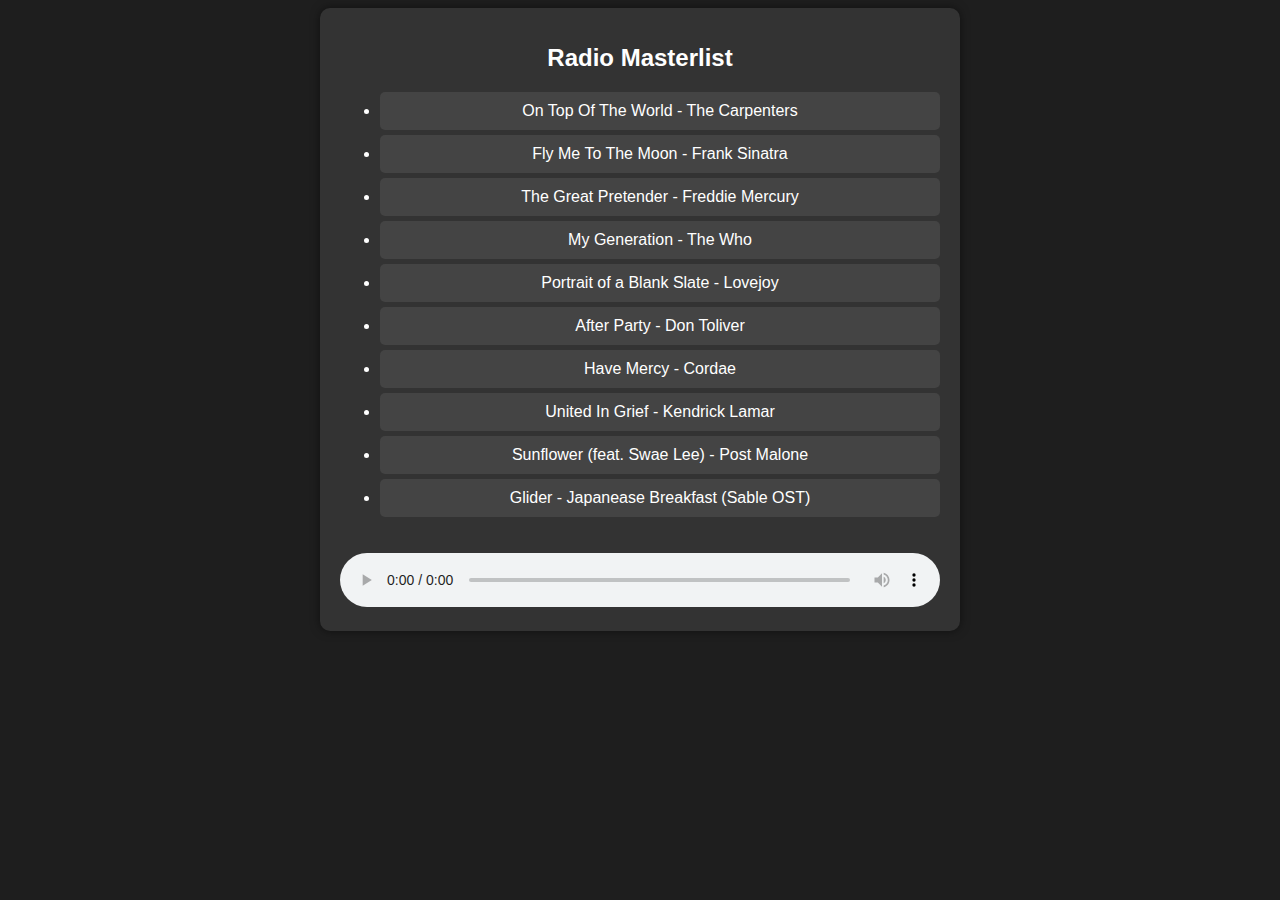
<file: radio.html>
<!DOCTYPE html>
<html lang="en">
<head>
    <meta charset="UTF-8">
    <meta name="viewport" content="width=device-width, initial-scale=1.0">
    <title>Meu Player de Música</title>
    <style>
        body { 
            font-family: Arial, sans-serif;
            background-color: #1e1e1e;
            color: #fff;
            text-align: center;
        }

        .container {
            max-width: 600px;
            margin: 0 auto;
            padding: 20px;
            background-color: #333;
            border-radius: 10px;
            box-shadow: 0px 0px 10px rgba(0, 0, 0, 0.5);
        }

        h1 {
            font-size: 24px;
            margin-bottom: 20px;
        }

        .playlist {
            list-style: none;
            padding: 0;
        }

        .playlist li {
            cursor: pointer;
            padding: 10px;
            background-color: #444;
            margin-bottom: 5px;
            border-radius: 5px;
        }

        .playlist li:hover {
            background-color: #555;
        }

        audio {
            width: 100%;
            margin-top: 20px;
        }
    </style>
</head>
<body>
    <div class="container">
        <h1> Radio Masterlist </h1>
        <div class="playlist"> 
            <ul id="playlist">
                <li data-src="imagens/musicas/topoftheworld.mp3">On Top Of The World - The Carpenters</li>
                <li data-src="imagens/musicas/flymetothemoon.mp3">Fly Me To The Moon - Frank Sinatra</li>
                <li data-src="imagens/musicas/thegreatpretender.mp3">The Great Pretender - Freddie Mercury</li>
                <li data-src="imagens/musicas/mygeneration.mp3">My Generation - The Who</li>
                <li data-src="imagens/musicas/lovejoy.mp3">Portrait of a Blank Slate - Lovejoy</li>
                <li data-src="imagens/musicas/afterparty.mp3">After Party - Don Toliver</li>
                <li data-src="imagens/musicas/havemarcy.mp3">Have Mercy - Cordae</li>
                <li data-src="imagens/musicas/unitedingrief.mp3">United In Grief - Kendrick Lamar</li>
                <li data-src="imagens/musicas/sunflower.mp3"> Sunflower (feat. Swae Lee) - Post Malone</li>
                <li data-src="imagens/musicas/glider.mp3"> Glider - Japanease Breakfast (Sable OST)</li>
            </ul>
        </div>
        <audio id="audio" controls autoplay></audio>
    </div>
    <script>
        const audio = document.getElementById("audio");
        const playlist = document.getElementById("playlist");

        playlist.addEventListener("click", (e) => {
            if (e.target.tagName === "LI") {
                const src = e.target.getAttribute("data-src");
                audio.src = src;
                audio.play();
            }
        });
    </script>
</body>
</html>


      
    </script>
</body>
  
</html>
</file>
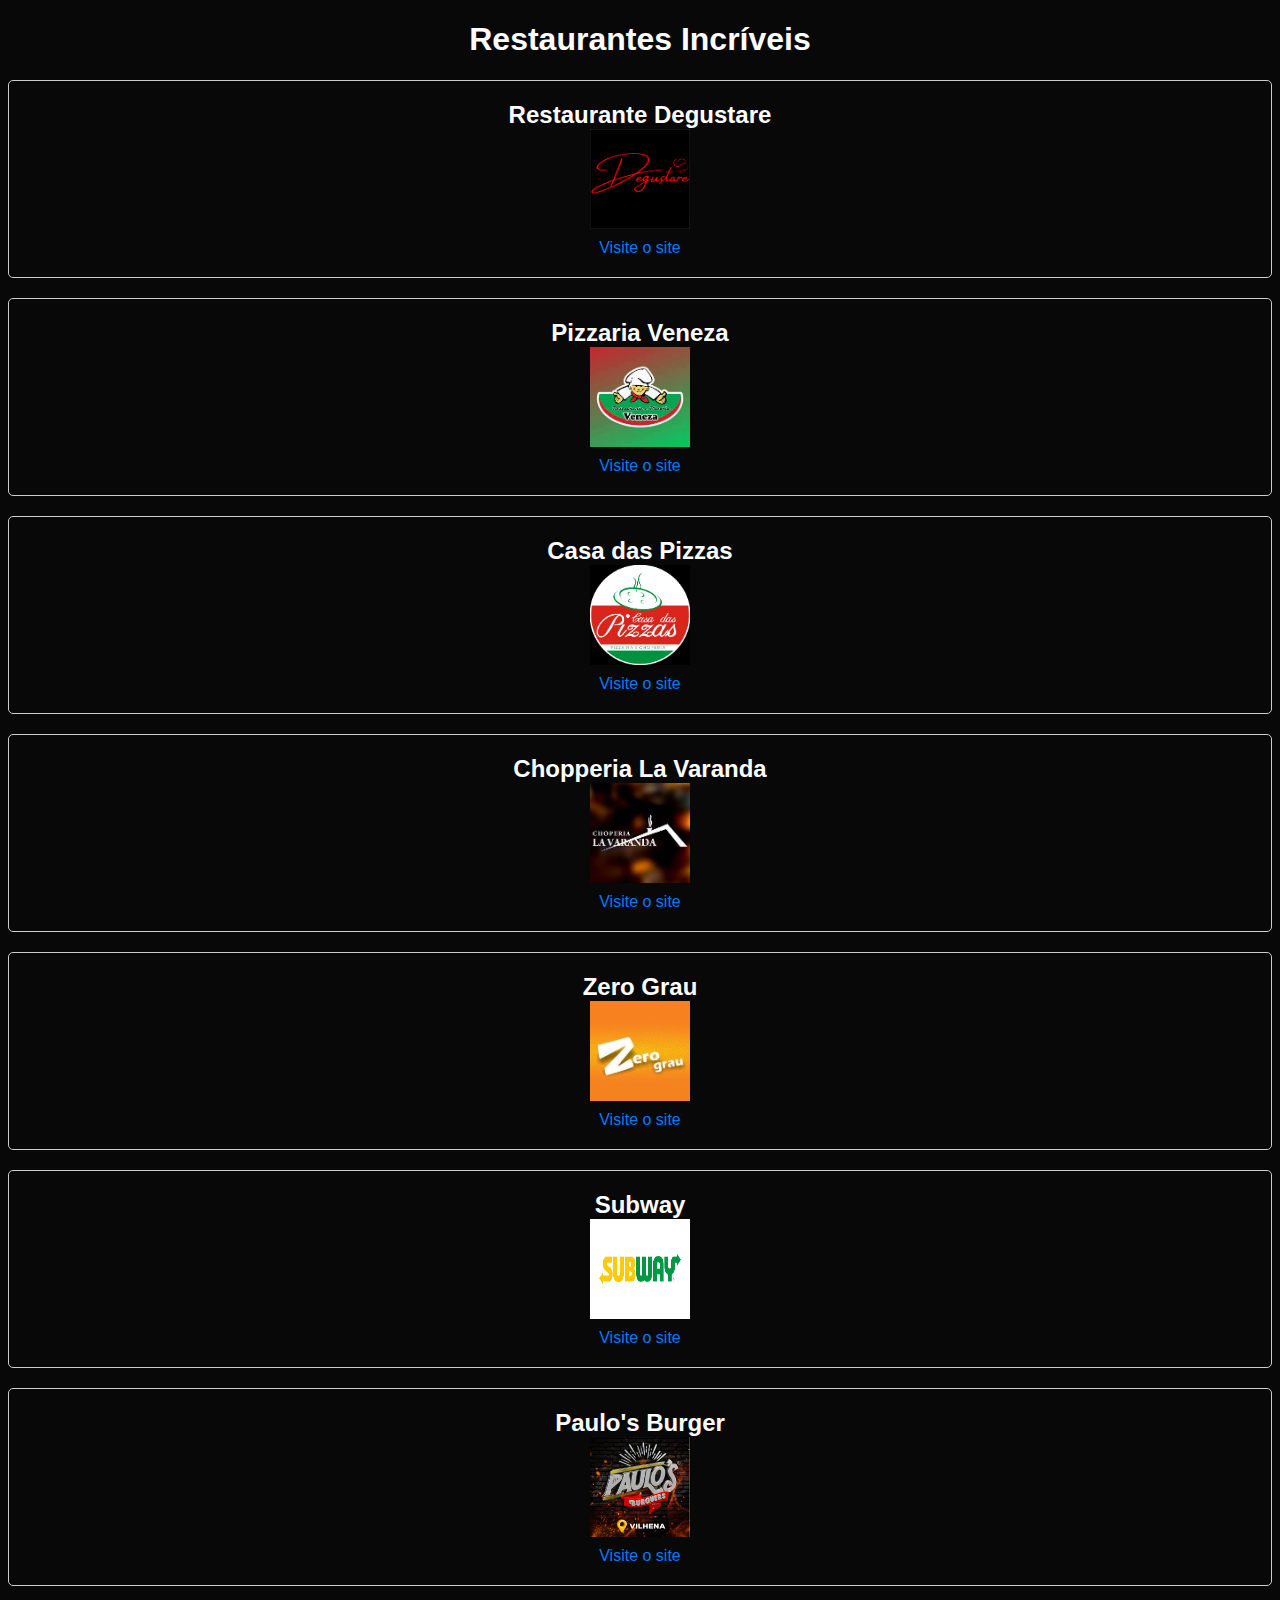
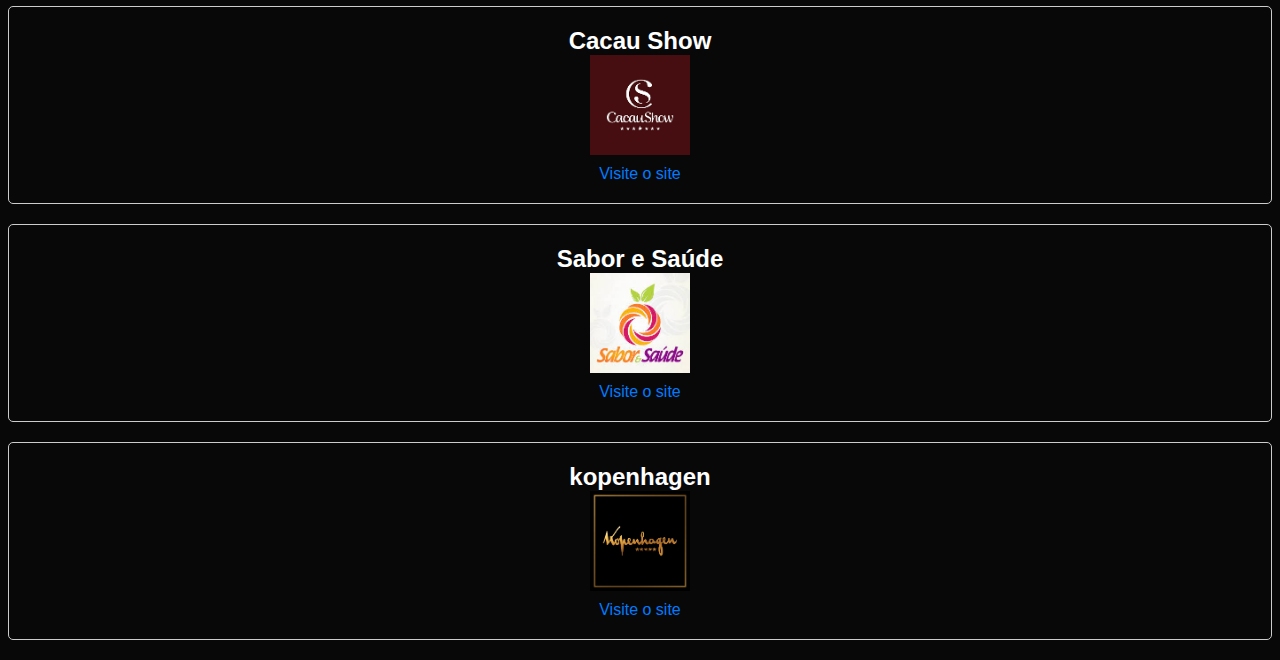
<file: restaurantes.html>
<!DOCTYPE html>
<html>
<head>
    <title>Lista de Restaurantes</title>
    <style>
        body {
            font-family: Arial, sans-serif;
            background-color: #080808;
        }
        h1 {
            text-align: center;
            color: #ffffff;
        }
        ul {
            list-style-type: none;
            padding: 0;
        }
        li {
            display: flex;
            flex-direction: column;
            align-items: center;
            margin-bottom: 20px;
            padding: 20px;
            border: 1px solid #ccc;
            border-radius: 5px;
        }
       
        li img {
            width: 100px;
            height: 100px;
            margin-bottom: 10px; 
        }
        h2 {
            color: #ffffff;
            margin: 0;
        }
        .website-link {
            color: #007bff; 
            text-decoration: none;
        }
    </style>
</head>
<body>
    <h1>Restaurantes Incríveis</h1>
    <ul>
        <li>
            <h2>Restaurante Degustare</h2>
            <img src="imagens/imagens/degustare.png" alt="Restaurante Degustare" width="100" height="100">
            <a href="https://www.facebook.com/restaurantedegustarevha/?locale=pt_BR" class="website-link">Visite o site</a>
        </li>
        <li>
            <h2>Pizzaria Veneza</h2>
            <img src="imagens/imagens/veneza.jfif" alt="Pizzaria Veneza" width="100" height="100">
            <a href="https://www.facebook.com/venezapizzariaerestaurante/" class="website-link">Visite o site</a>
        </li>
        <li>
            <h2>Casa das Pizzas</h2>
            <img src="imagens/imagens/casa das pizzas.jpg" alt="Casa das Pizzas" width="100" height="100">
            <a href="https://www.facebook.com/casadaspizzas/?locale=pt_BR" class="website-link">Visite o site</a>
        </li>
             </li>
        <li>
            <h2>Chopperia La Varanda</h2>
            <img src="imagens/imagens/La Varanda.jfif" alt="Chopperia La Varanda" width="100" height="100">
            <a href="https://www.facebook.com/lavarandavha/?locale=pt_BR" class="website-link">Visite o site</a>
        </li>
             </li>
        <li>
            <h2>Zero Grau</h2>
            <img src="imagens/imagens/Zero Grau.jfif" alt="Zero Grau" width="100" height="100">
            <a href="https://www.facebook.com/ZEROGRAUOFFICIAL/" class="website-link">Visite o site</a>
        </li>
             </li>
        <li>
            <h2>Subway</h2>
            <img src="imagens/imagens/Subway.jpg" alt="Subway" width="100" height="100">
            <a href="https://restaurantes.subway.com/subway-vilhena-ro" class="website-link">Visite o site</a>
        </li>
             </li>
        <li>
            <h2>Paulo's Burger</h2>
            <img src="imagens/imagens/Paulo's Burger.webp" alt="Paulo's Burger" width="100" height="100">
            <a href="https://www.facebook.com/PaulosBurguersvilhena/" class="website-link">Visite o site</a>
        </li>
             </li>
        <li>
            <h2>Cacau Show</h2>
            <img src="imagens/imagens/Cacau Show.png" alt="Cacau Show" width="100" height="100">
            <a href="https://www.cacaushow.com.br/categoria/biscoito?gclid=Cj0KCQjwi7GnBhDXARIsAFLvH4n0ln97ebqWRH1DzjEMwuxX9aCwap55endMUHhZxWqWTvnYX1s5b3gaAmyBEALw_wcB" class="website-link">Visite o site</a>
        </li>
             </li>
        <li>
            <h2>Sabor e Saúde</h2>
            <img src="imagens/imagens/SABOR E SAUDE.jfif" alt="Sabor e Saúde" width="100" height="100">
            <a href="https://www.facebook.com/saboresaudevha/?locale=pt_BR" class="website-link">Visite o site</a>
        </li>
             </li>
        <li>
            <h2>kopenhagen</h2>
            <img src="imagens/imagens/kopenhagen.png" alt="kopenhagen" width="100" height="100">
            <a href="https://www.kopenhagen.com.br/classicos/lajotinha?gclid=Cj0KCQjwi7GnBhDXARIsAFLvH4nymAMqQ5L0-NsA01wW0fP6eEPVNqYh9eT3CzdekJU27udKg6vPZ84aAqJnEALw_wcB" class="website-link">Visite o site</a>
        </li>
       
    </ul>
</body>
</html>
</file>
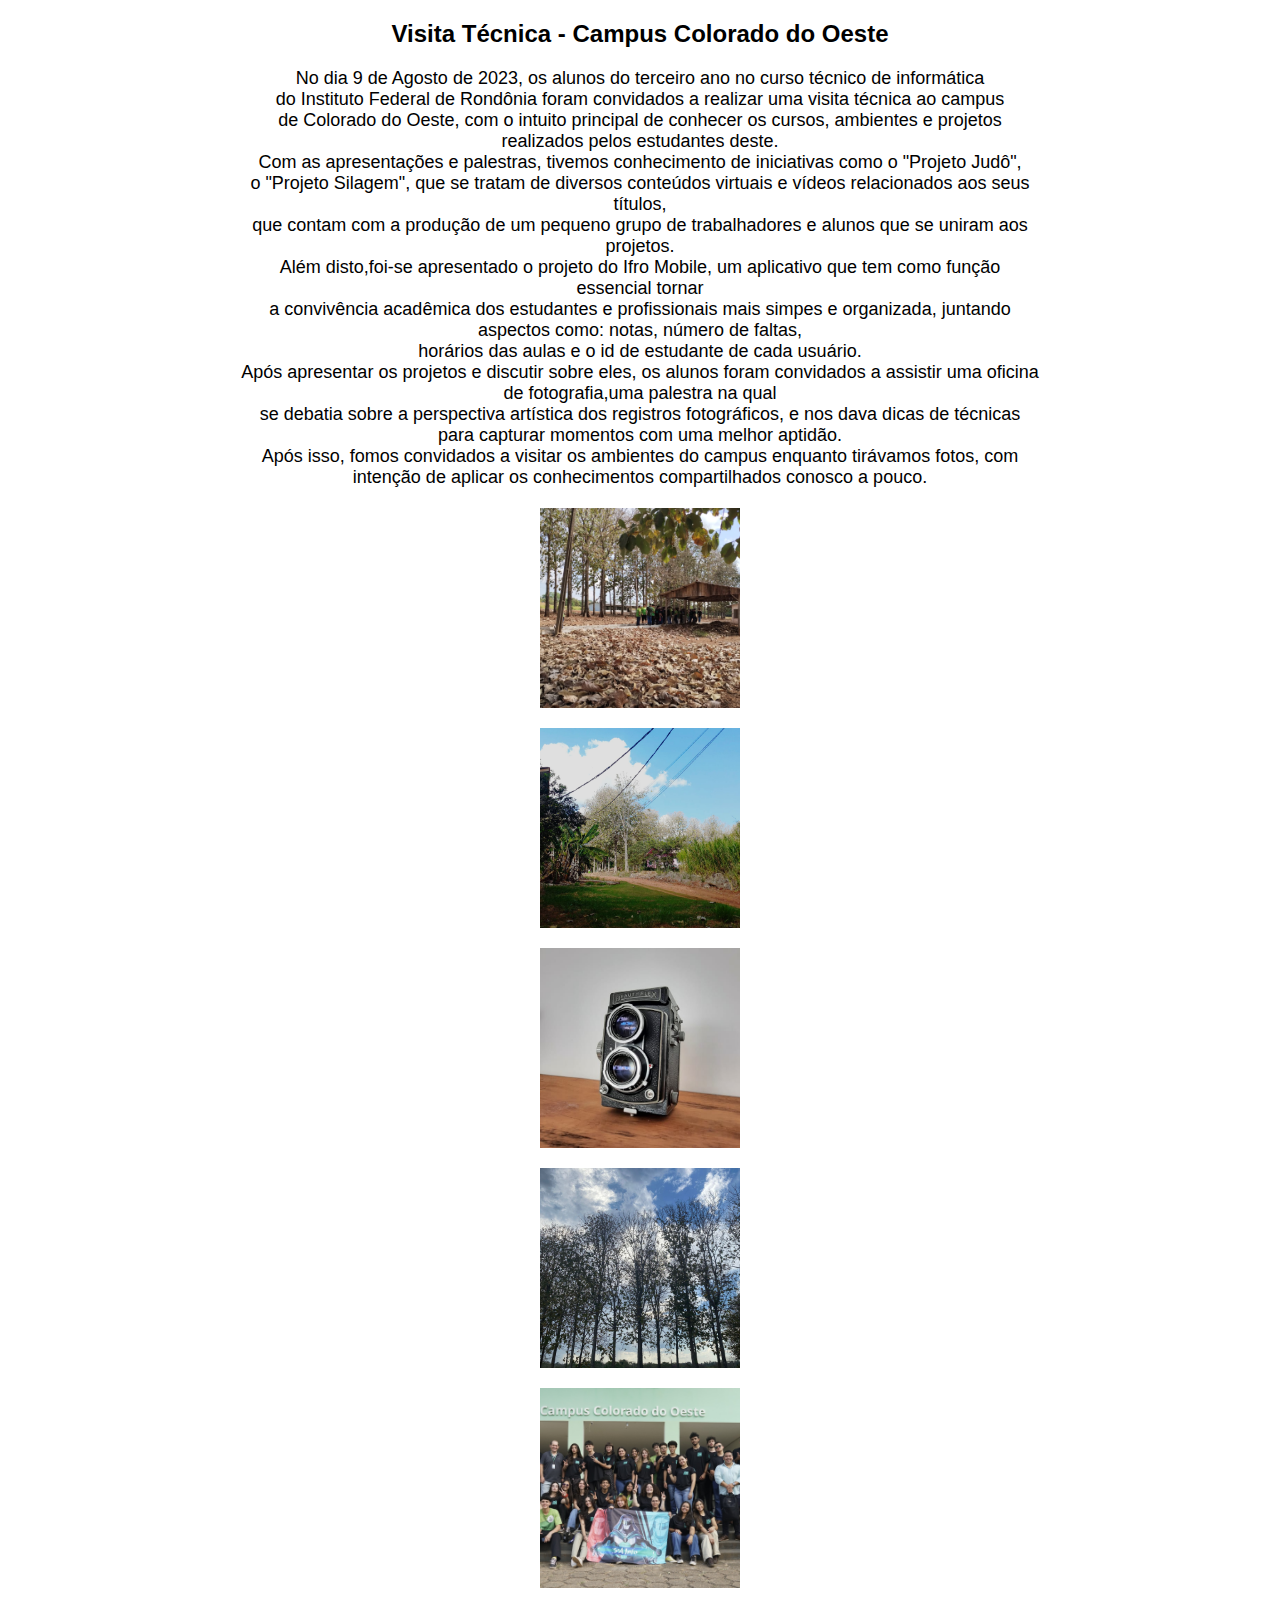
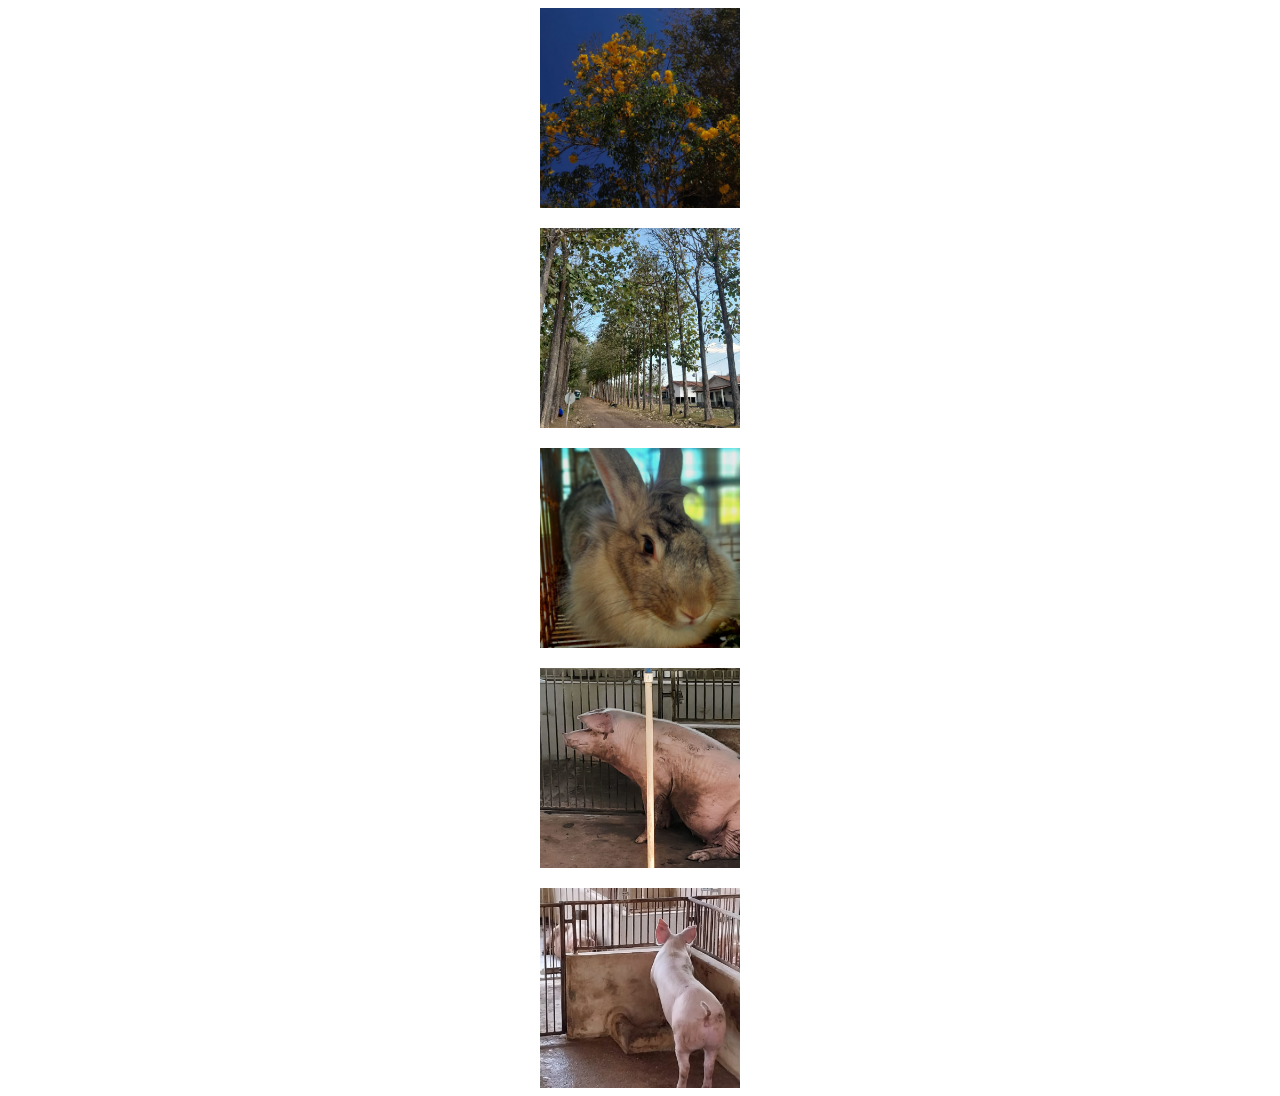
<file: visita.html>
<!DOCTYPE html>
<html lang="pt-br">
<head>
    <meta charset="UTF-8">
    <meta name="viewport" content="width=device-width, initial-scale=1.0">
    <title>Visita Técnica - Campus Colorado do Oeste</title>
    <style>
        body {
            font-family: Arial, sans-serif;
            text-align: center;
        }
        h1 {
            font-size: 24px;
            margin-top: 20px;
        }
        p {
            font-size: 18px;
            margin: 20px auto;
            max-width: 800px;
        }
        .image-gallery {
            display: flex;
            justify-content: center;
            align-items: center;
            flex-wrap: wrap;
            gap: 10px;
            margin-top: 20px;
        }
        .image {
            width: 200px;
            height: 200px;
            overflow: hidden;
            position: relative;
        }
        .image img {
            width: 100%;
            height: 100%;
            object-fit: cover;
            cursor: pointer;
        }
        .overlay {
            position: absolute;
            top: 0;
            left: 0;
            width: 100%;
            height: 100%;
            background-color: rgba(0, 0, 0, 0.7);
            display: flex;
            justify-content: center;
            align-items: center;
            opacity: 0;
            transition: opacity 0.3s;
        }
        .overlay i {
            color: white;
            font-size: 30px;
            cursor: pointer;
            margin: 0 10px;
        }
        .image:hover .overlay {
            opacity: 1;
        }
    </style>
</head>
<body>
    <h1>Visita Técnica - Campus Colorado do Oeste</h1>
    <p>
        No dia 9 de Agosto de 2023, os alunos do terceiro ano no curso técnico de informática<br>
        do Instituto Federal de Rondônia foram convidados a realizar uma visita técnica ao campus<br>
        de Colorado do Oeste, com o intuito principal de conhecer os cursos, ambientes e projetos<br>
        realizados pelos estudantes deste.<br>
        Com as apresentações e palestras, tivemos conhecimento de iniciativas como o "Projeto Judô",<br>
        o "Projeto Silagem", que se tratam de diversos conteúdos virtuais e vídeos relacionados aos seus títulos,<br>
        que contam com a produção de um pequeno grupo de trabalhadores e alunos que se uniram aos projetos.<br>
        Além disto,foi-se apresentado o projeto do Ifro Mobile, um aplicativo que tem como função essencial tornar<br>
        a convivência acadêmica dos estudantes e profissionais mais simpes e organizada, juntando aspectos como: notas, número de faltas,<br>
        horários das aulas e o id de estudante de cada usuário.<br>
        Após apresentar os projetos e discutir sobre eles, os alunos foram convidados a assistir uma oficina de fotografia,uma palestra na qual<br>
        se debatia sobre a perspectiva artística dos registros fotográficos, e nos dava dicas de técnicas para capturar momentos com uma melhor aptidão.<br>
        Após isso, fomos convidados a visitar os ambientes do campus enquanto tirávamos fotos, com intenção de aplicar os conhecimentos compartilhados conosco a pouco.</p>
    
    <div class="image-gallery">
        <div class="image">
            <img src="imagens/imagensvisita/imagem1.jfif" alt="Imagem 1">
            <div class="overlay">
                <i class="fas fa-search-plus" onclick="zoomIn(this)"></i>
                <i class="fas fa-search-minus" onclick="zoomOut(this)"></i>
                <i class="fas fa-arrow-right" onclick="nextImage(this)"></i>
            </div>
        </div>
    </div>
    <div class="image-gallery">
        <div class="image">
            <img src="imagens/imagensvisita/imagem2.jfif" alt="Imagem 2">
            <div class="overlay">
                <i class="fas fa-search-plus" onclick="zoomIn(this)"></i>
                <i class="fas fa-search-minus" onclick="zoomOut(this)"></i>
                <i class="fas fa-arrow-right" onclick="nextImage(this)"></i>
            </div>
        </div>
    </div>
    <div class="image-gallery">
        <div class="image">
            <img src="imagens/imagensvisita/imagem3.jfif" alt="Imagem 3">
            <div class="overlay">
                <i class="fas fa-search-plus" onclick="zoomIn(this)"></i>
                <i class="fas fa-search-minus" onclick="zoomOut(this)"></i>
                <i class="fas fa-arrow-right" onclick="nextImage(this)"></i>
            </div>
        </div>
    </div>
    <div class="image-gallery">
        <div class="image">
            <img src="imagens/imagensvisita/imagem4.jfif" alt="Imagem 4">
            <div class="overlay">
                <i class="fas fa-search-plus" onclick="zoomIn(this)"></i>
                <i class="fas fa-search-minus" onclick="zoomOut(this)"></i>
                <i class="fas fa-arrow-right" onclick="nextImage(this)"></i>
            </div>
        </div>
    </div>
    <div class="image-gallery">
        <div class="image">
            <img src="imagens/imagensvisita/imagem5.jfif" alt="Imagem 5">
            <div class="overlay">
                <i class="fas fa-search-plus" onclick="zoomIn(this)"></i>
                <i class="fas fa-search-minus" onclick="zoomOut(this)"></i>
                <i class="fas fa-arrow-right" onclick="nextImage(this)"></i>
            </div>
        </div>
    </div>
    <div class="image-gallery">
        <div class="image">
            <img src="imagens/imagensvisita/imagem6.jfif" alt="Imagem 6">
            <div class="overlay">
                <i class="fas fa-search-plus" onclick="zoomIn(this)"></i>
                <i class="fas fa-search-minus" onclick="zoomOut(this)"></i>
                <i class="fas fa-arrow-right" onclick="nextImage(this)"></i>
            </div>
        </div>
    </div>
    <div class="image-gallery">
        <div class="image">
            <img src="imagens/imagensvisita/imagem7.jfif" alt="Imagem 7">
            <div class="overlay">
                <i class="fas fa-search-plus" onclick="zoomIn(this)"></i>
                <i class="fas fa-search-minus" onclick="zoomOut(this)"></i>
                <i class="fas fa-arrow-right" onclick="nextImage(this)"></i>
            </div>
        </div>
    </div>
    <div class="image-gallery">
        <div class="image">
            <img src="imagens/imagensvisita/imagem8.jfif" alt="Imagem 8">
            <div class="overlay">
                <i class="fas fa-search-plus" onclick="zoomIn(this)"></i>
                <i class="fas fa-search-minus" onclick="zoomOut(this)"></i>
                <i class="fas fa-arrow-right" onclick="nextImage(this)"></i>
            </div>
        </div>
    </div>
    <div class="image-gallery">
        <div class="image">
            <img src="imagens/imagensvisita/imagem9.jfif" alt="Imagem 9">
            <div class="overlay">
                <i class="fas fa-search-plus" onclick="zoomIn(this)"></i>
                <i class="fas fa-search-minus" onclick="zoomOut(this)"></i>
                <i class="fas fa-arrow-right" onclick="nextImage(this)"></i>
            </div>
        </div>
    </div>
    <div class="image-gallery">
        <div class="image">
            <img src="imagens/imagensvisita/imagem10.jfif" alt="Imagem 10">
            <div class="overlay">
                <i class="fas fa-search-plus" onclick="zoomIn(this)"></i>
                <i class="fas fa-search-minus" onclick="zoomOut(this)"></i>
                <i class="fas fa-arrow-right" onclick="nextImage(this)"></i>
            </div>
        </div>
    </div>

    <script>
        const images = document.querySelectorAll('.image img');
        let currentImageIndex = 0;

        function zoomIn(icon) {
            const image = icon.parentElement.parentElement.querySelector('img');
            image.style.transform = 'scale(1.2)';
        }

        function zoomOut(icon) {
            const image = icon.parentElement.parentElement.querySelector('img');
            image.style.transform = 'scale(1)';
        }

        function nextImage(icon) {
            images[currentImageIndex].style.display = 'none';
            currentImageIndex = (currentImageIndex + 1) % images.length;
            images[currentImageIndex].style.display = 'block';
        }
    </script>
</body>
</html>
</file>
